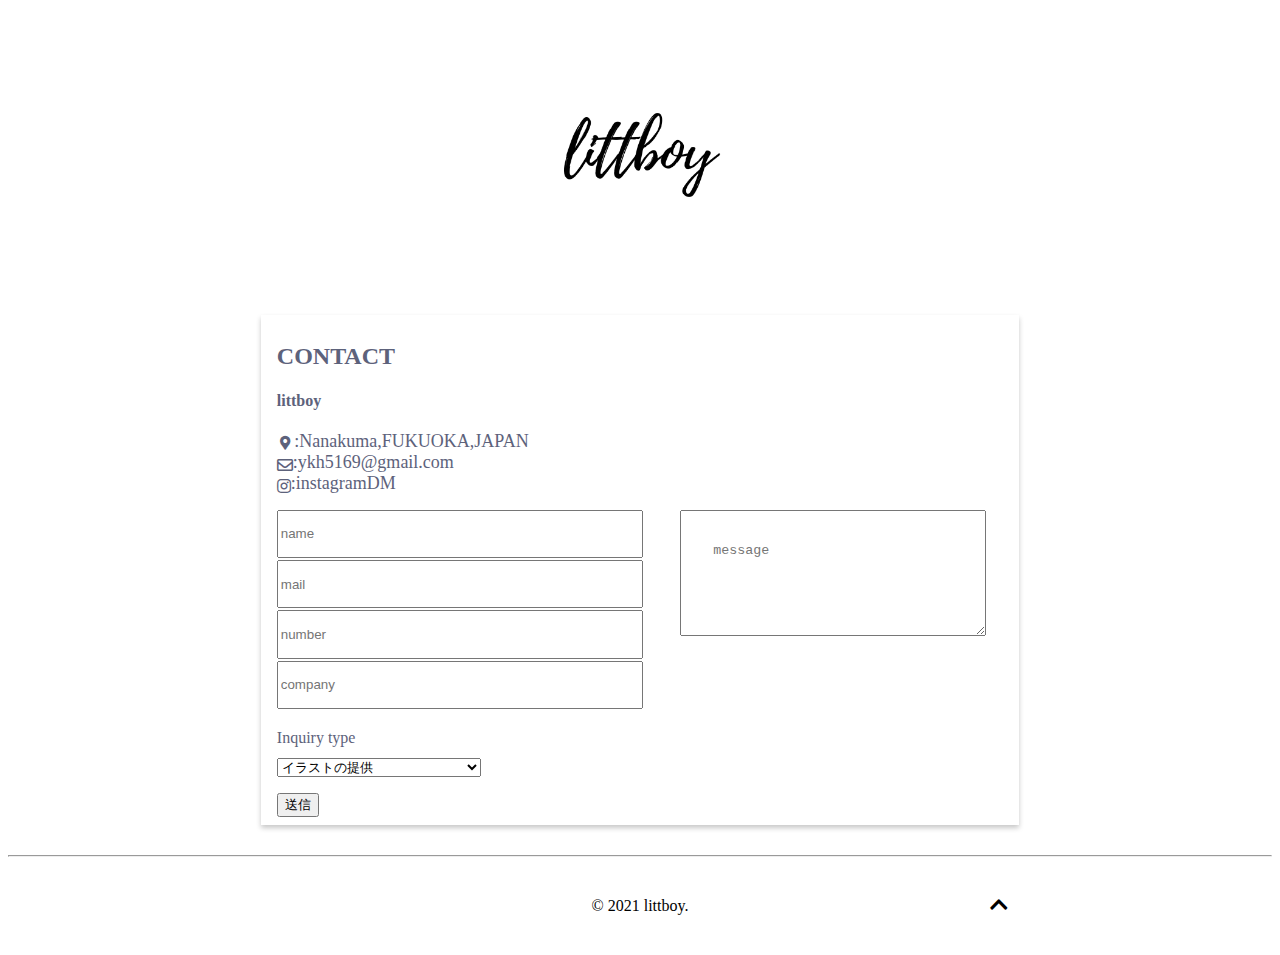
<file: yuushi fightのコピー/yuushi contact/contact.html>
<!DOCTYPE html>
<html lang = "ja">
    <head>
        <meta charset = "utf-8">
        <meta name="viewport" content="width=device-width, initial-scale=1, shrink-to-fit=no" >
        <title>littboy contactpage</title>
        <link href="https://use.fontawesome.com/releases/v5.15.1/css/all.css" rel="stylesheet">
        <link rel="stylesheet" href="style.css">
    </head>
    <body>
        <header>
            <a href = "../yuushi/index.html"><img src = "../img/littboy.png"></a>
        </header>
        
        <main>
        <div class = "contactform">
            <h2>CONTACT</h2>
            <div class = "page1">
                <h4>littboy</h4>
                <section class = "page2">
                    <i class=" fas fa-map-marker-alt fa-sm fa-fw"></i>
                    <p>:Nanakuma,FUKUOKA,JAPAN</p>
                </section>
                <section class = "page2">
                    <i class="far fa-envelope"></i>
                    <p>:ykh5169@gmail.com</p>
                </section>
                <section class = "page2">
                    <i class="fab fa-instagram"></i>
                    <p>:instagramDM</p>
                </section>
            </div>
        </div> 
            
        <form action= "ykh5169@gmail.com" method= "post" name= "contact" onsubmit="check()">
            <dl>
                <div class = "ccc">
                
                    <div class = "aaa">
                        <dd><input type="text" name="name1" id = "name" placeholder = "name"></dd>
                        <dd><input type="email" name= "mail" placeholder = "mail"></dd>
                        <dd><input type="text" name= "number" placeholder = "number"></dd>
                        <dd><input type="text" placeholder = "company"></dd>
                         <dt>Inquiry type</dt>
                         <select name ="type" id="type">
                             <option value = "1">イラストの提供</option>
                             <option value = "2">コラボイラスト用の書き下ろし</option>
                         </select>
                    </div>
                    <div class = "bbb">
                        <!--<dt>お問い合わせ内容</dt>-->
                        <dd>
                            <textarea type= "text" name= "content" rows ="4" cols ="28" placeholder = "message"></textarea>
                        </dd>
                        
                    </div>
                    
                </div>
            </dl>
            <button type= "submit">送信</button>
            
        </form>
        </main>
        
        <hr>
        
        <footer>
                <p class = "page-content">&copy; 2021 littboy.</p>
                <p class="pagetop">
                    <a href="#">
                    <i class="fas fa-chevron-up"></i>
                    </a>
                </p>
        </footer>
         <script src="main.js"></script>
    </body>
</file>
<file: yuushi fightのコピー/yuushi contact/style.css>
@charset "UTF-8";
body {
    font-size: medium;
}
header {
    margin-right: 20%;
    margin-left: 20%;
    text-align: center;
}
header img {
    width: 40%;
    height: auto;
}
main {
    margin-right: 20%;
    margin-left: 20%;
    padding: 0.5em 1em;
    color: #5d627b;
    background: white;
    border-top: solid 0px #5d627b;
    box-shadow: 0 3px 5px rgba(0, 0, 0, 0.22);
}
dt {
    padding-left: 40px;
}
h2 {
    font-family: serif;
}
h4 {
    font-family: serif;
}
.page1 p {
    margin: 0;
    font-size: large;
    font-family: serif;
}
.page2 {
    display: flex;
}
.page2 i {
    padding-top: 5px;
}


.ccc {
    display: flex;
    width: 100%;
}
.aaa {
    display: flex;
    flex-wrap: wrap;
    flex-direction: column;
    align-items: flex-start;
    width: 50%;
}
.aaa dd {
     margin: 0;
     padding-bottom: 2px;
}
.aaa dd input {
    padding-right: 100%;
    padding-top: 8%;
    padding-bottom: 8%;
}

.aaa dt {
    padding-left: 0;
    padding-top: 5%;
    padding-bottom: 3%;
}
.bbb {
    width: 50%;
}
.bbb dd textarea {
    padding: 10%;
}

placeholder {
    font-size: 20px;
}
hr {
    margin-top: 30px;
}

footer {
    display: flex;
    text-align: center;
    line-height: 50px;
    margin: 0;
}

.page-content {
    width: 100%;
}
.pagetop{
    display: none;
    display: block;
    position: absolute;
    right: 20%;
    margin: 0;
}
.pagetop a{
    display: block;
    font-size: 0;
    top: 10px;
    width: 50px;
    height: 50px;
    text-align: center;
    /*background: #7db4e6;*/
    line-height: 50px;
}
.pagetop a i{
    font-size: 20px;
    color:#000;
    line-height: 80px;
}



@media screen and (max-width: 768px) {
    header {
        margin-left: 10%;
        margin-right: 10%;
    }
    main {
        margin-left: 10%;
        margin-right: 10%;
    }
    .ccc {
        display: flex;
        flex-direction: column;
    }
    .aaa dd input {
        padding-right: 50%;
    }
    .bbb dd {
        margin: 0;
        padding: 0;
        
    }
    .bbb textarea {
        text-align: left;
        margin-top:20px; 
        padding: 0;
    }
}
</file>
